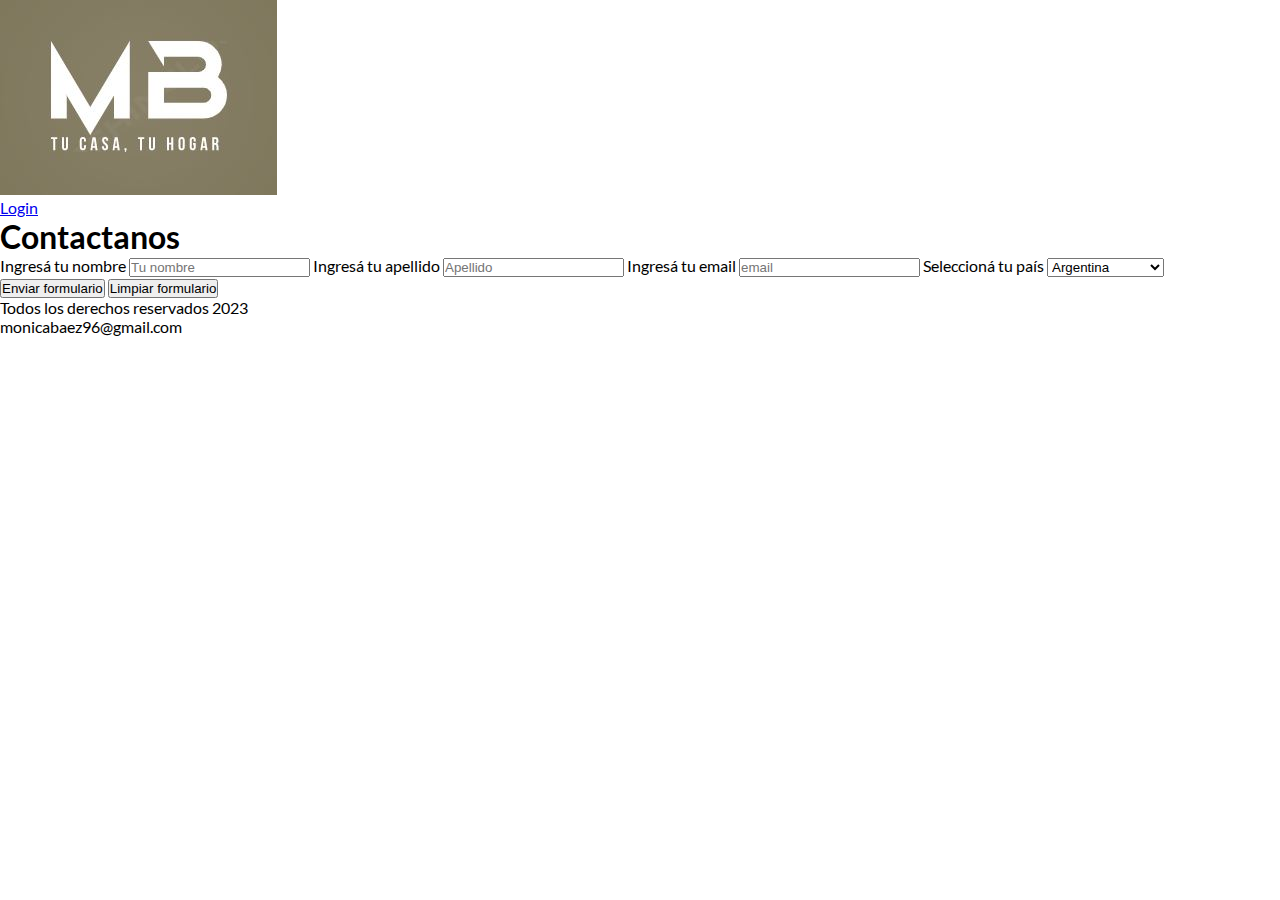
<file: pages/contact.html>
<!DOCTYPE html>
<html lang="es">
<head>
    <meta charset="UTF-8"/>
    <meta name="viewport" content="width=device-width, initial-scale=1.0"/>
    <title>Contacto</title>
    <link rel="stylesheet" href="../styles.css">
</head>
<body>
    <header>
        <a href="../index.html"><img src="../assets/images/logoBrown.JPG" alt="Logo Pagina"></a>
        <nav>
            <ul>
                <li><a href="./login.html">Login</a></li>
            </ul>
        </nav>
    </header>
    <main>
        <h1>Contactanos</h1>
        <section>
        <form action="" method="" enctype="">
            <label for="nombre">Ingresá tu nombre</label>
            <input type="text" placeholder="Tu nombre" id="nombre">
            <label for="apellido">Ingresá tu apellido</label>
            <input type="text" placeholder="Apellido" id="apellido">
            <label for="correo">Ingresá tu email</label>
            <input type="text" placeholder="email" id="correo">
            <label for="pais">Seleccioná tu país</label>
            <select name="" id="pais">
                <option value="Argentina">Argentina</option>
                <option value="Italia">Italia</option>
                <option value="Paraguay">Paraguay</option>
                <option value="España">España</option>
                <option value="Checoslovaquia">Checoslovaquia</option>
                <option value="Otro">Otro</option>
            </select>
        </section>
        <section>
                <button> Enviar formulario</button>
                <button type="reset"> Limpiar formulario</button>
        </section>
        </form>
    </main>
    <footer>
        <p>Todos los derechos reservados 2023</p>
        <p>monicabaez96@gmail.com</p>
    </footer>
</body>
</html>
</file>
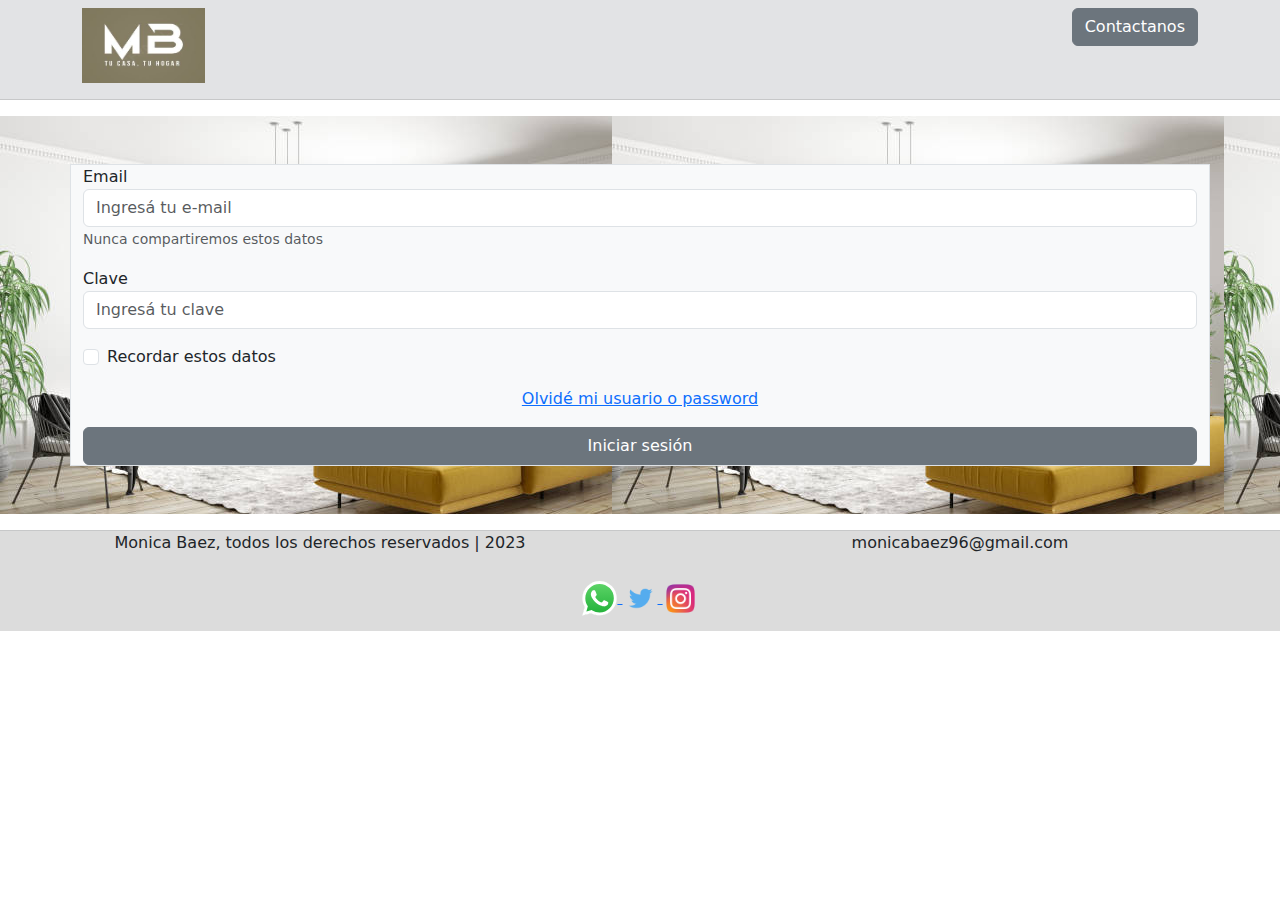
<file: pages/login.html>
<!DOCTYPE html>
<html lang="es">
<head>
    <meta charset="UTF-8">
    <meta name="viewport" content="width=device-width, initial-scale=1.0">
    <title>MB Login</title>
    <link rel="shortcut icon" href="../assets/images/logoBrown.JPG" type="image/x-icon"/>
    <link rel="stylesheet" href="https://cdn.jsdelivr.net/npm/bootstrap@5.3.0-alpha3/dist/css/bootstrap.min.css">
  <link rel="stylesheet" href="../stylesLogin.css"/>
  </head>
<body>
    <header class="bg-secondary-subtle text-black container-fluid p-2 mt-0  pb-3">
        <div class="container-md">
            <div class="row">
                <div class="col">
                    <a href="../index.html"><img src="../assets/images/logoBrown.JPG" alt="Logo Pagina" width="123" height="75"></a>
                </div>
                <div class="col text-end">
                    <nav>
                        <ul>
                        <a class="btn btn-secondary" href="./contact.html" role="button">Contactanos</a>
                        </ul>
                    </nav>
                </div>
            </div>
        </div>
    </header>
<hr class="mt-0">


<main class="main container-fluid py-5">
    <form class="d-grid gap-3 bg-light border container mt-auto ">
        <div class="form-group">
          <label for="exampleInputEmail1">Email</label>
          <input type="email" class="form-control" id="exampleInputEmail1" aria-describedby="emailHelp" placeholder="Ingresá tu e-mail">
          <small id="emailHelp" class="form-text text-muted">Nunca compartiremos estos datos</small>
        </div>
        <div class="form-group">
          <label for="exampleInputPassword1">Clave</label>
          <input type="password" class="form-control" id="exampleInputPassword1" placeholder="Ingresá tu clave">
        </div>
        <div class="form-group form-check">
          <input type="checkbox" class="form-check-input" id="exampleCheck1">
          <label class="form-check-label" for="exampleCheck1">Recordar estos datos</label>
        </div>
        <div class="text-center">
        <a href="">Olvidé mi usuario o password</a>
        </div>
        <button type="submit" class="btn btn-secondary">Iniciar sesión</button>
      </form>

</main>
   
<hr class="mb-0">
<footer class="mt-0 fw-lighter">
  <section class="footer__container">
    <div class="footer__items">
        <p>Monica Baez, todos los derechos reservados | 2023 </p>
    </div>
    <div class="footer__items">
        <p>monicabaez96@gmail.com</p>
    </div>
</section>
<section class="footer__container-end">
    <div class="footer__redes">
        <a href="https://wa.me/+54911" target="_blank">
            <img src="../assets/images/whatsapp.svg" alt="Whatsapp" width="35" height="35" />
        <a>
        <a href="https://twitter.com/?lang=es" target="_blank">
            <img src="../assets/images/twitter2.png" alt="Twitter" width="35" height="35" />
        <a href="https://www.instagram.com/" target="_blank">
           <img src="../assets/images/Instagram.png" alt="Instagram" width="35" height="35" />
        <a>
        </a>
    </div>
</section>
</footer>
</body>
</html>
</file>
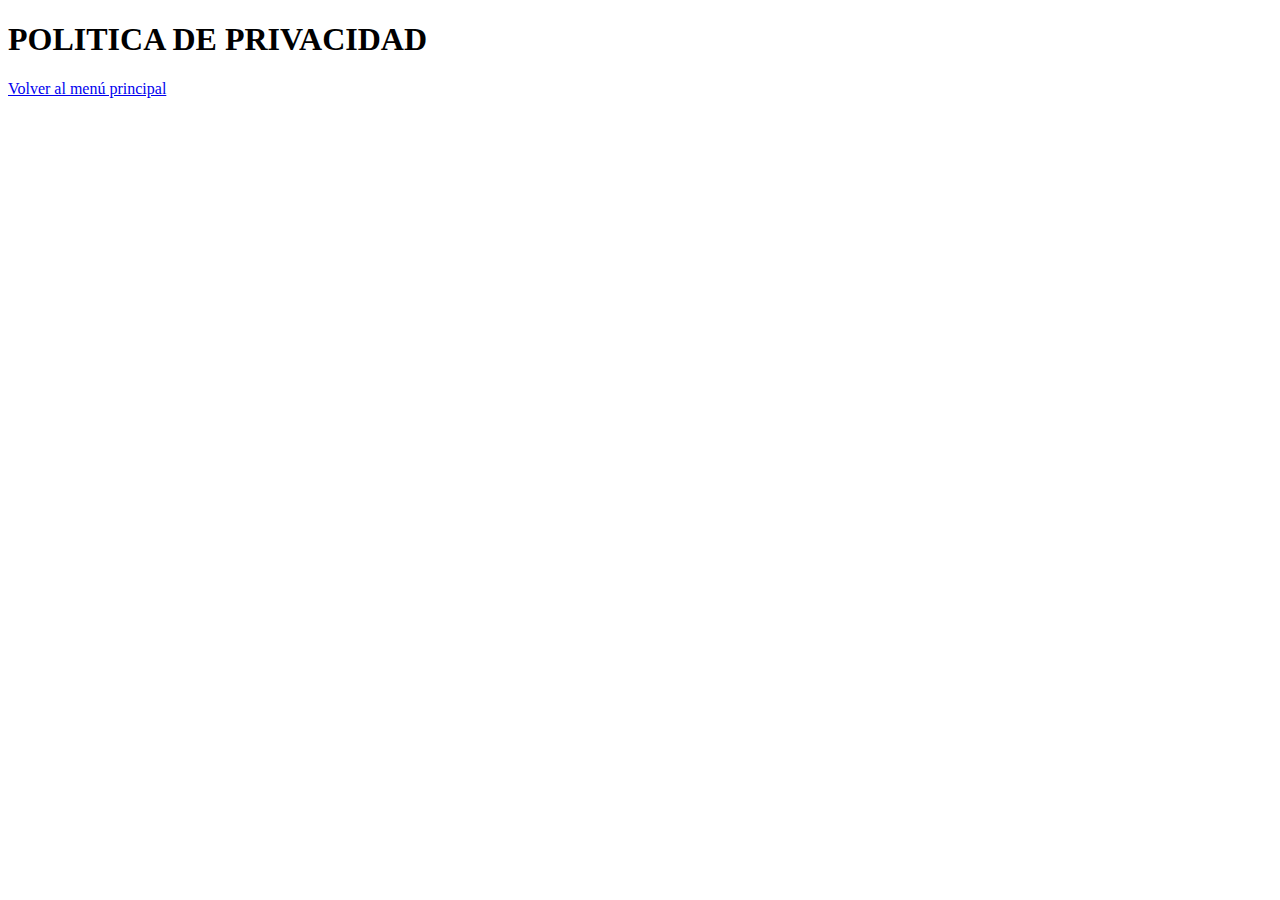
<file: pages/privacy.html>
<!DOCTYPE html>
<html lang="es">
<head>
          <meta charset="UTF-8">
          <meta name="viewport" content="width=device-width, initial-scale=1.0">
          <title>Politica de privacidad</title>
          <link rel="shortcut icon" href="./assets/images/logoBrown.JPG" type="image/x-icon">
</head>
<body>
<head>
          <header><h1>POLITICA DE PRIVACIDAD</h1></header>
</head>
<main><a href="../index.html">Volver al menú principal</a></main>
</body>
</html>
</file>
<file: styles.css>
/*GENERAL*/
*{
    margin:0;
    padding:0;
    box-sizing: border-box;
}

/*HR*/
hr {
    border: none; 
    height: 2px; 
    background: rgb(196, 196, 196);  
}

@font-face {
    font-family:'Lato';
    src: url('./assets/ttf/Lato-Regular.ttf');
    font-style: normal;
}
@font-face {
    font-family: 'Lato';
    src: url('./assets/ttf/Lato-Bold.ttf');
    font-weight: bold;
}
body {
    font-family: 'Lato';
}
ul {
    list-style-type: none;
}

/*HEADER */

.header {
    padding: 5px 5px;
    background-color: rgb(220, 220, 220);
    width: 100%;
       
}
.header__container {
    max-width: 1200px;
    margin: 0 auto;
    display: flex;
    justify-content:space-between;
    align-items:center;
}
.header__container a img {
    height: 75px;
    width: 123px;
}
.header__container-navbar {
    display: none;
}

/*MAIN*/
.main {
    padding: 20px 60px;
    display: flex;
}

.main__container {
    max-width: 1200px;
    grid-template-columns:1fr;
    margin: 0 auto;
    display: grid;
}

.main__container-info h1 {
    font-size: 50px;
    margin-bottom: 20px;
}

.main__container-info p {
    margin-bottom: 40px;
}

.main__container-video {
    margin: 0 auto;
    margin-left: 20px;
    display: flex;
    
}

/*FOOTER*/

.footer{
    font-size: 1rem; 
    font-style: normal;
    width:100%;
}

.footer__container{
    height: 50px;
    display: grid;
    grid-template-columns:repeat(3, 1fr);
    gap: 0;
}
.footer__container-end{
    height: 50px;
    display: grid;
    grid-template-rows:3fr;
    gap: 0;
}

.footer__items1 {
background-color: rgb(220, 220, 220);
text-align: center;
text-decoration: none;

}

.footer__items {
    background-color: rgb(220, 220, 220);
    text-align: center;
}


.footer__redes{
    background-color: rgb(220, 220, 220);
    text-align: center;
}


/* MEDIA QUERIES */

@media (min-width: 768px) {
    .header__container-navbar {
        display: flex;
        font-size: 20px;
    }

    .header__container-navbar label {
       padding: 15px;
    }

    .header__container-navbar input {
        font-style: oblique;
    }

    .header__container-navbar li {
        margin: 0 15px;
    }
    
    .header__container-navbar li a {
        color: black;
        font-weight: initial;
        text-decoration: none;
    }

    .header__container-navbar li a:hover {
        color: rgba(16, 16, 248, 0.454);
        text-shadow: 2px 2px 2px grey;
    }


    .header__container-navbar-mobile {
        display: none;
    }
        
    
    .header__container-navbar-mobile li a:hover {
        color: rgba(16, 16, 248, 0.454);
        text-shadow: 1px 1px 1px grey;
    }
    .footer__items1 :hover{
        color: rgba(16, 16, 248, 0.454);
        text-shadow: 2px 2px 2px grey;
        font-weight: bold;
    }
}
@media (min-width: 992px) {
    .main__container {
        grid-template-columns: repeat(2, 1fr);
        align-items: center;
    }
}
</file>
<file: stylesLogin.css>
.main {
          background-image:url(./assets/images/Carousel-1.jpg);
          width: 100%;
          height: 100%;
}
footer{
          font-size: 1rem; 
          font-style: normal;
      }
      .footer__container{
          height: 50px;
          display: grid;
          grid-template-columns:repeat(2, 1fr);
          gap: 0;
      }
      .footer__container-end{
          height: 50px;
          display: grid;
          grid-template-rows:2fr;
          gap: 0;
      }
      
      
      .footer__items {
          background-color: rgb(220, 220, 220);
          text-align: center;
      }
      
      
      .footer__redes{
          background-color: rgb(220, 220, 220);
          text-align: center;
      }
</file>
